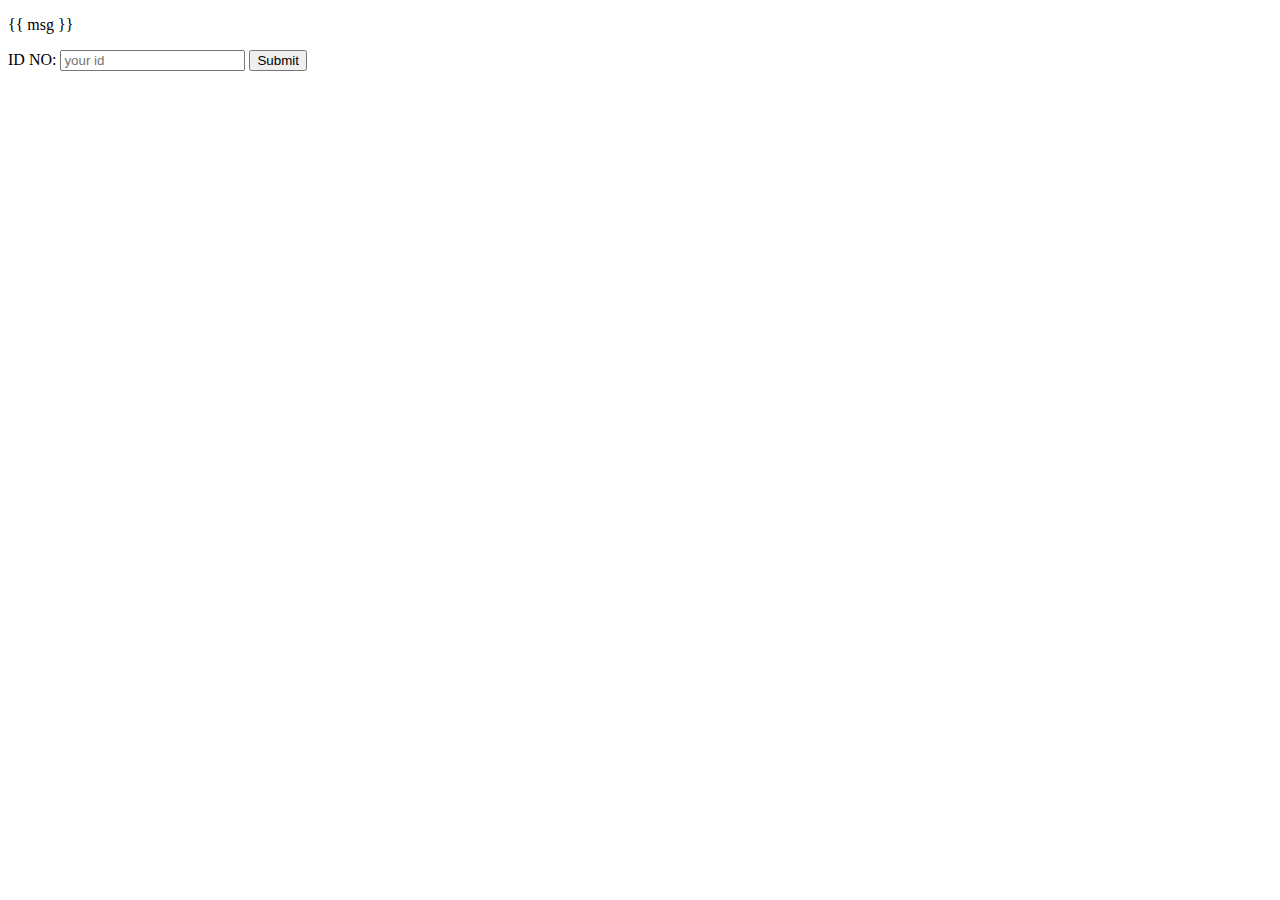
<file: templates/appointments.html>
<!DOCTYPE html>
<html lang="en">
<head>
    <meta charset="UTF-8">
    <meta http-equiv="X-UA-Compatible" content="IE=edge">
    <meta name="viewport" content="width=device-width, initial-scale=1.0">
    <title>Document</title>
</head>
<body>
    <p>{{ msg }}</p>
    <form action="/appointmentsmsg" method="post">
        <label for="id">ID NO:</label>
        <input type="number" name="id" id="id" placeholder="your id">
        <input type="hidden" name="submit">
        <button type="submit">Submit</button>
    </form>
</body>
</html>
</file>
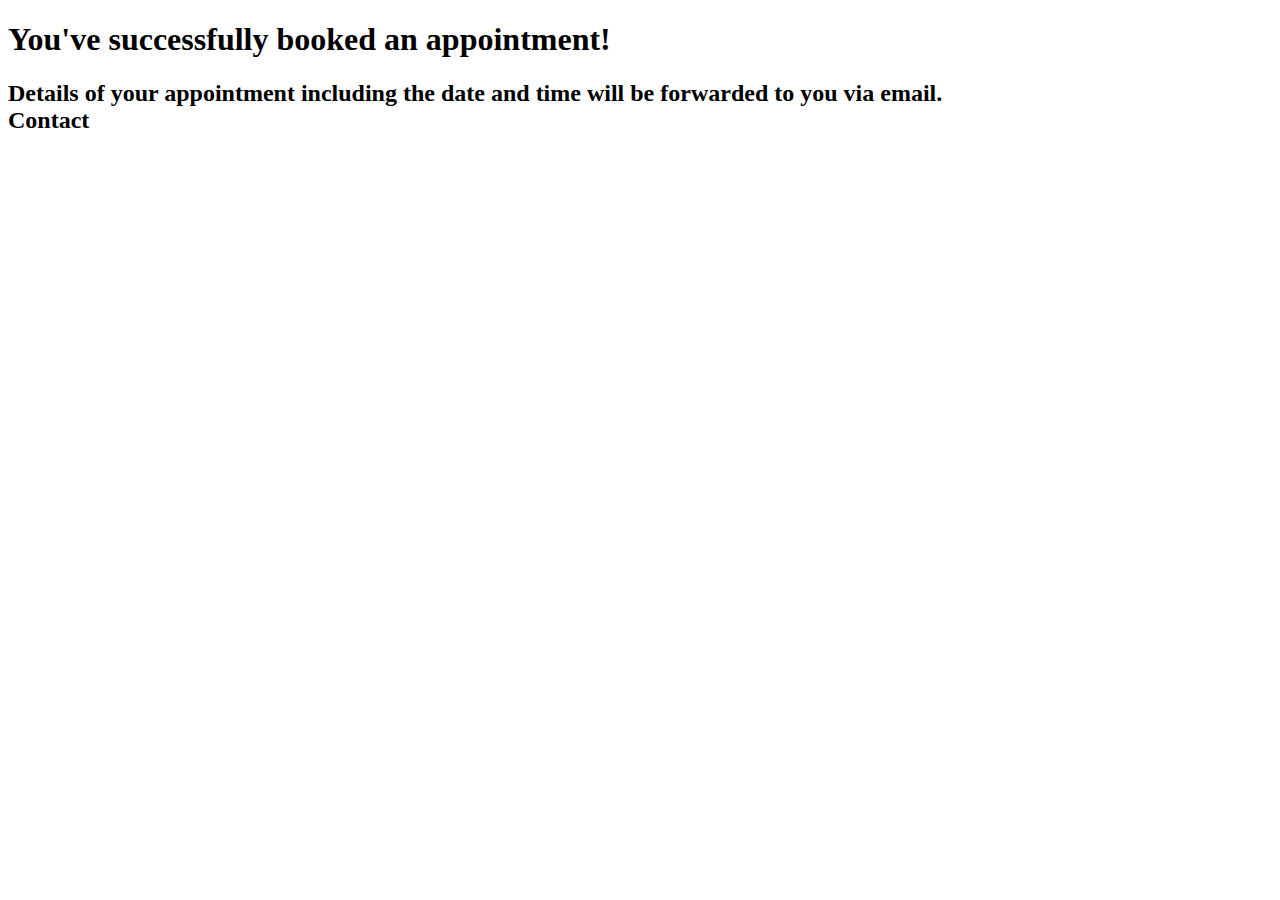
<file: templates/appointmentsmsg.html>
<!DOCTYPE html>
<html lang="en">
<head>
    <meta charset="UTF-8">
    <meta http-equiv="X-UA-Compatible" content="IE=edge">
    <meta name="viewport" content="width=device-width, initial-scale=1.0">
    <title>appointmentmsg
    </title>
</head>
<body>
    

    <h1>You've successfully booked an appointment!</h1>
    <h2>Details of your appointment including the date and time will be forwarded to you via email. <br>Contact</h2>
    
</body>
</html>
</file>
